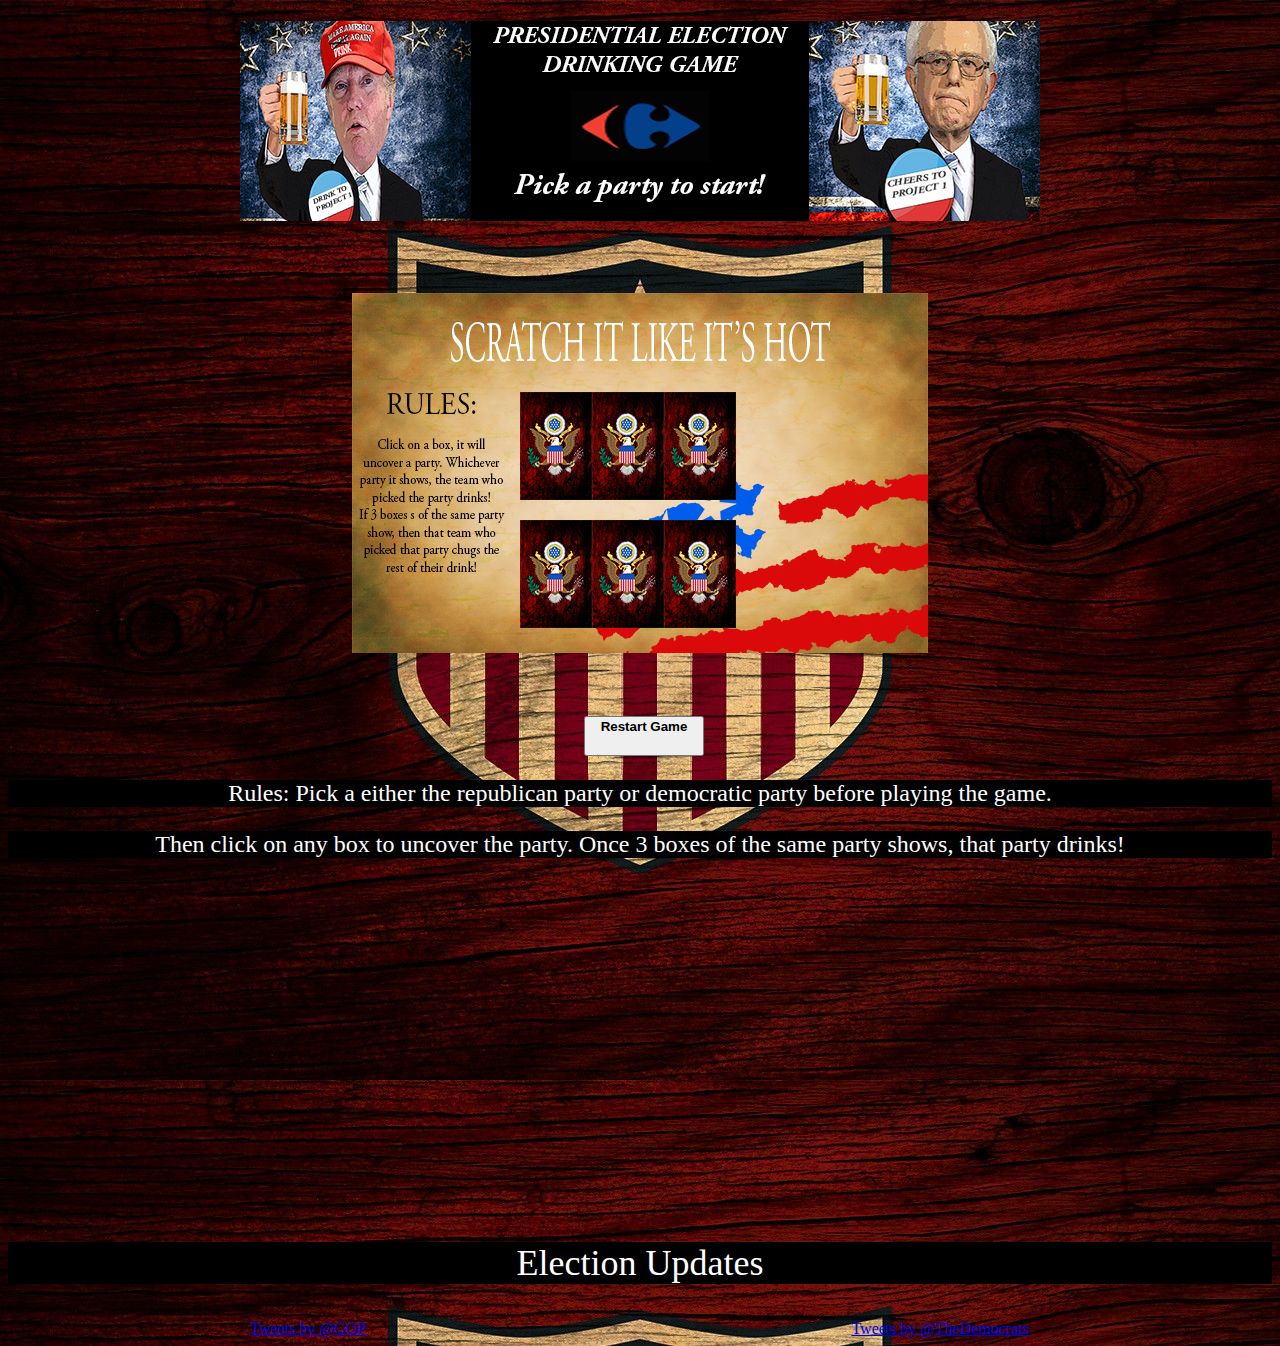
<file: index.html>
<!DOCTYPE html>
<html>
  <head>
    <link rel="stylesheet" href="style.css">
    <link rel="stylesheet" href="imgs/lightbox/lightbox.css" type="text/css" media="screen" />
    <script type="text/javascript" src="imgs/lightbox/lightbox.js"></script>
    <meta charset="utf-8">
    <title>Election Drinking Game!</title>
  </head>
  <body>
    <h1><img src="imgs/funny/header2.jpg"></h1>


  <div class="first-container">
    <div class="closedOne">
      <img src="imgs/closed.jpg" id="closedOneImg"></div>
    <div class="closedTwo">
      <img src="imgs/closed.jpg" id="closedTwoImg"></div>
    <div class="closedThree">
      <img src="imgs/closed.jpg" id="closedThreeImg"></div>
    </div>

<div class="second-container">
      <div class="closedFour">
        <img src="imgs/closed.jpg" id="closedFourImg">
      </div>
    <div class="closedFive">
      <img src="imgs/closed.jpg" id="closedFiveImg">
    </div>
    <div class="closedSix">
    <img src="imgs/closed.jpg" id="closedSixImg">
    </div>
</div>
<div class="mainCard">
<img src="imgs/Scratch_main2.jpg"></div>
    <div class="scratchoff-container">
<!-- I got instructions online for lightbox -->
            <a id="load-start" href="imgs/funny/START.jpg" rel="lightbox" ></a>
            <a id="pop-demtile" href="imgs/funny/Bernie.jpg" rel="lightbox" ></a>
            <a id="pop-demtileTwo" href="imgs/funny/Hillary.jpg" rel="lightbox" ></a>
            <a id="pop-demtileThree" href="imgs/funny/hilbern.jpg" rel="lightbox" ></a>
            <a id="pop-reptile" href="imgs/funny/donaldj.jpg" rel="lightbox" ></a>
            <a id="pop-reptileTwo" href="imgs/funny/rubio.jpg" rel="lightbox" ></a>
            <a id="pop-reptileThree" href="imgs/funny/cruz.jpg" rel="lightbox" ></a>

<!-- this is where the scratchoff board should go! -->
    </div>

<button id="replay">Restart Game</button>

<div class="rules">
<p> Rules: Pick a either the republican party or democratic party before playing the game.</p>
<p>Then click on any box to uncover the party. Once 3 boxes of the same party shows, that party drinks! </p>
</div>
<div class="election-updates">
  <p> Election Updates </p>
</div>
    <div class="twitterFeed">
<a class="twitter-timeline" href="https://twitter.com/GOP" data-widget-id="705918751770808320">Tweets by @GOP</a>
<a class="twitter-timeline" href="https://twitter.com/TheDemocrats" data-widget-id="705919413204213764">Tweets by @TheDemocrats</a>
</div>

<script type="text/javascript" src="app.js"></script>
<!-- twitter widget instructions copy paste from website -->
<script>!function(d,s,id){var js,fjs=d.getElementsByTagName(s)[0],p=/^http:/.test(d.location)?'http':'https';if(!d.getElementById(id)){js=d.createElement(s);js.id=id;js.src=p+"://platform.twitter.com/widgets.js";fjs.parentNode.insertBefore(js,fjs);}}(document,"script","twitter-wjs");</script>
<script>!function(d,s,id){var js,fjs=d.getElementsByTagName(s)[0],p=/^http:/.test(d.location)?'http':'https';if(!d.getElementById(id)){js=d.createElement(s);js.id=id;js.src=p+"://platform.twitter.com/widgets.js";fjs.parentNode.insertBefore(js,fjs);}}(document,"script","twitter-wjs");</script>

</html>
</file>
<file: style.css>
h1 { color: white;
  text-align: center;
  background-color: url("imgs/usa-soccer-5.jpg");
  border-color: red;
  background-size: contain;
}

body {
  background: url("imgs/usa-soccer-5.jpg");
  background-position: top;
}

.mainCard {
display: flex;
justify-content: center;
margin: 5%;

}

.first-container {
display: flex;
flex-direction: row;
justify-content: center;
position: absolute;
margin: 11%;
margin-left: 40vw;
cursor: pointer;
}
/*display: inline-block;
justify-content: center;
position: absolute;
top: 25px;
left: 25px;
z-index: 1;*/


.second-container {
  display: flex;
  flex-direction: row;
  justify-content: center;
  margin: 21vw;
  margin-left: 40vw;
  position: absolute;
  cursor: pointer;
}
p {
  color: white;
text-align: center;
font-size: 24px;
background-color: black;
}

.election-updates p {
color: white;
text-align: center;
font-size: 36px;
font-family: fantasy;
margin-top: 30vw;
}

button {
  display: flex;
  justify-content: center;
  margin-left: 45vw;
  width: 120px;
  height: 40px;
  transition: all .2s ease-in-out;
  font-weight: bold;
}

button:hover {
  transform: scale(1.1);
}

.twitterFeed {
  display: flex;
  flex-direction: row;
  justify-content: space-around;
}
</file>
